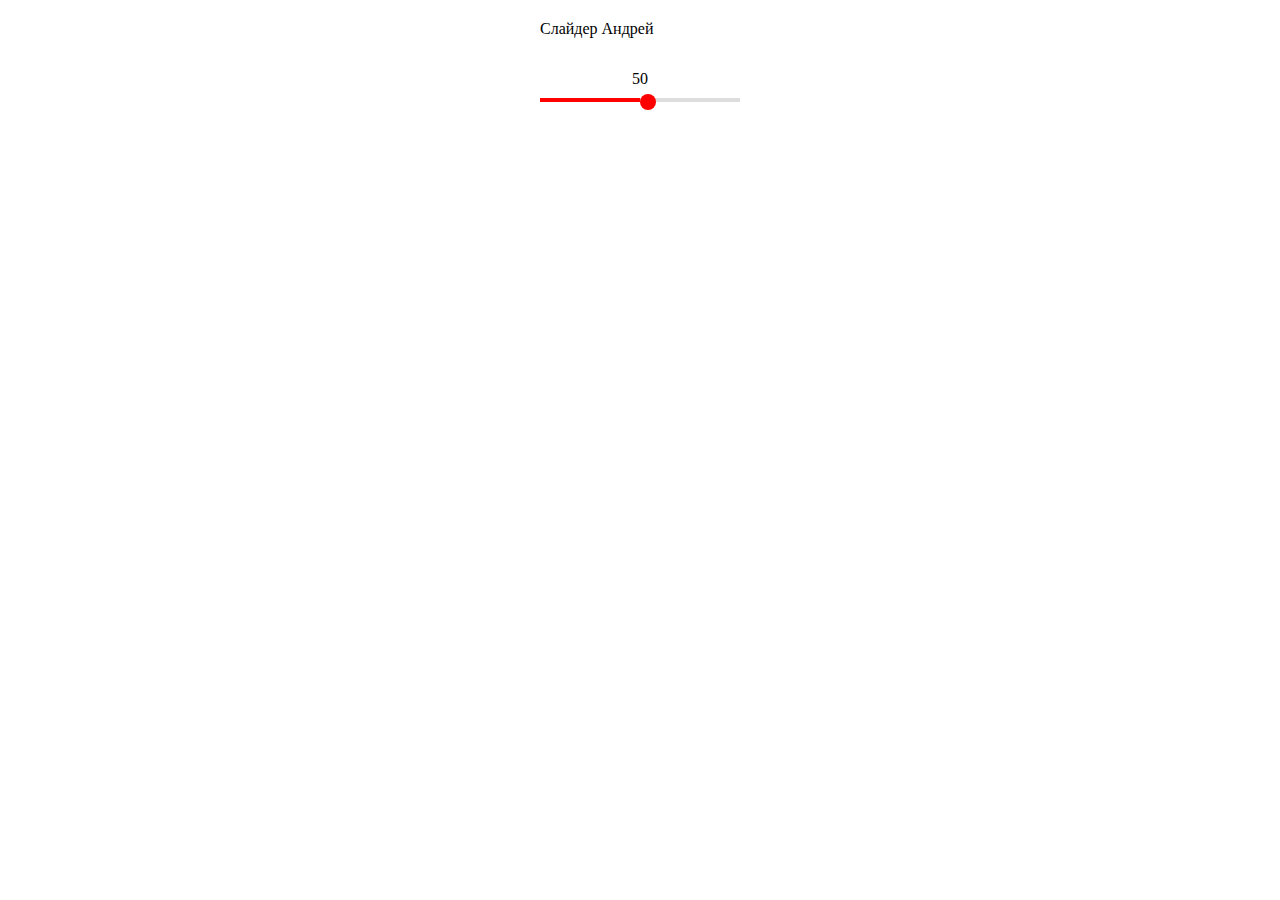
<file: kt3/index.html>
<!DOCTYPE html>
<html>
  <head>
    <meta charset="UTF-8">
    <title>Слайдер Андрей</title>
    <link rel=stylesheet href="./Style.css" type=text/css />
  </head>
  <body>
    <div class="slider-title">Слайдер Андрей</div>
    <div class="slider-container">
      <div class="slider-track"></div>
      <div class="slider-range"></div>
      <div class="slider-thumb"></div>
      <div class="slider-value"></div>
    </div>
    <script src="./app.js"></script>
  </body>
</html>
</file>
<file: kt3/Style.css>
.slider-title {
    position: relative;
    margin: 20px auto;
    width: 200px;
    height: 20px;
  }
  
  
  .slider-container {
    position: relative;
    margin: 50px auto;
    width: 200px;
    height: 20px;
  }
  
  .slider-track {
    position: absolute;
    top: 8px;
    left: 0;
    width: 100%;
    height: 4px;
    background-color: #ddd;
  }
  
  .slider-range {
    position: absolute;
    top: 8px;
    left: 0;
    height: 4px;
    background-color: #f00;
  }
  
  .slider-thumb {
    position: absolute;
    top: 4px;
    left: 0;
    width: 16px;
    height: 16px;
    background-color: #f00;
    border-radius: 50%;
    cursor: pointer;
  }
  
  .slider-value {
    position: absolute;
    top: -20px;
    left: 0;
    width: 100%;
    text-align: center;
  }
</file>
